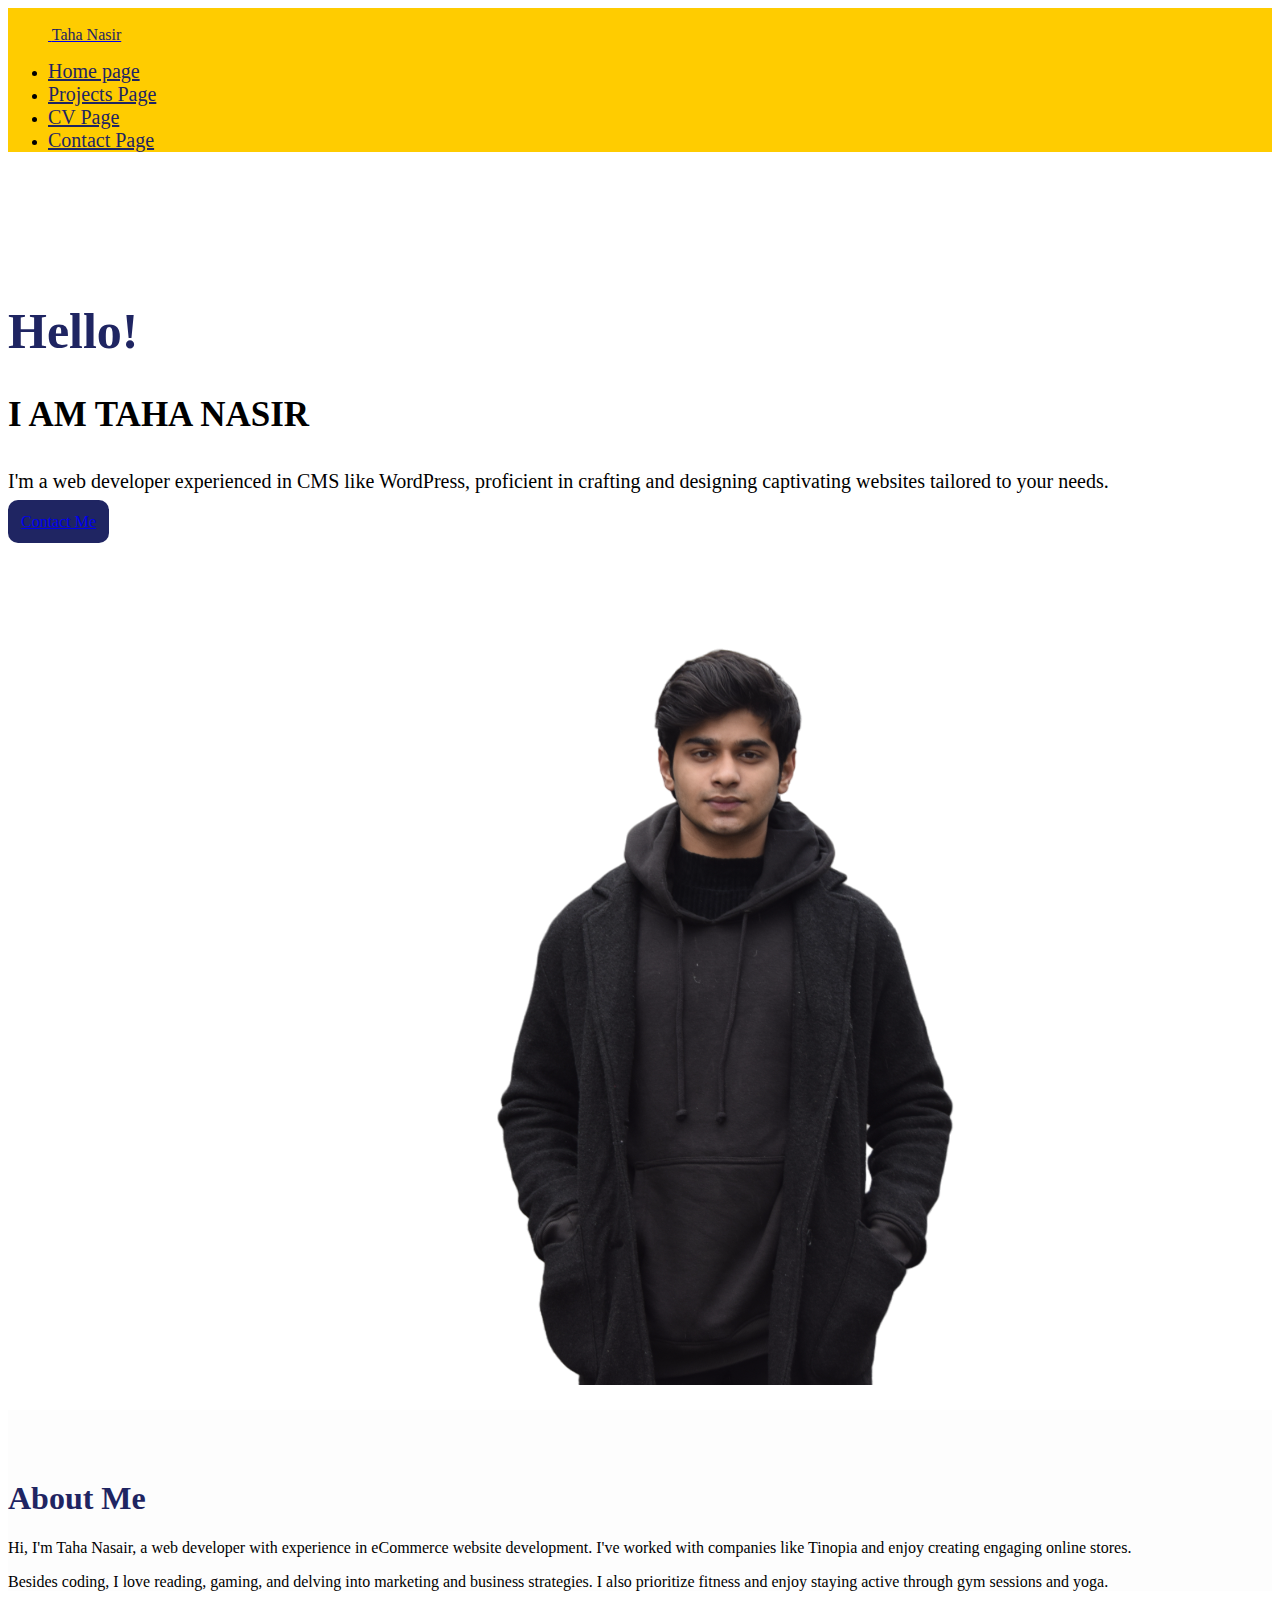
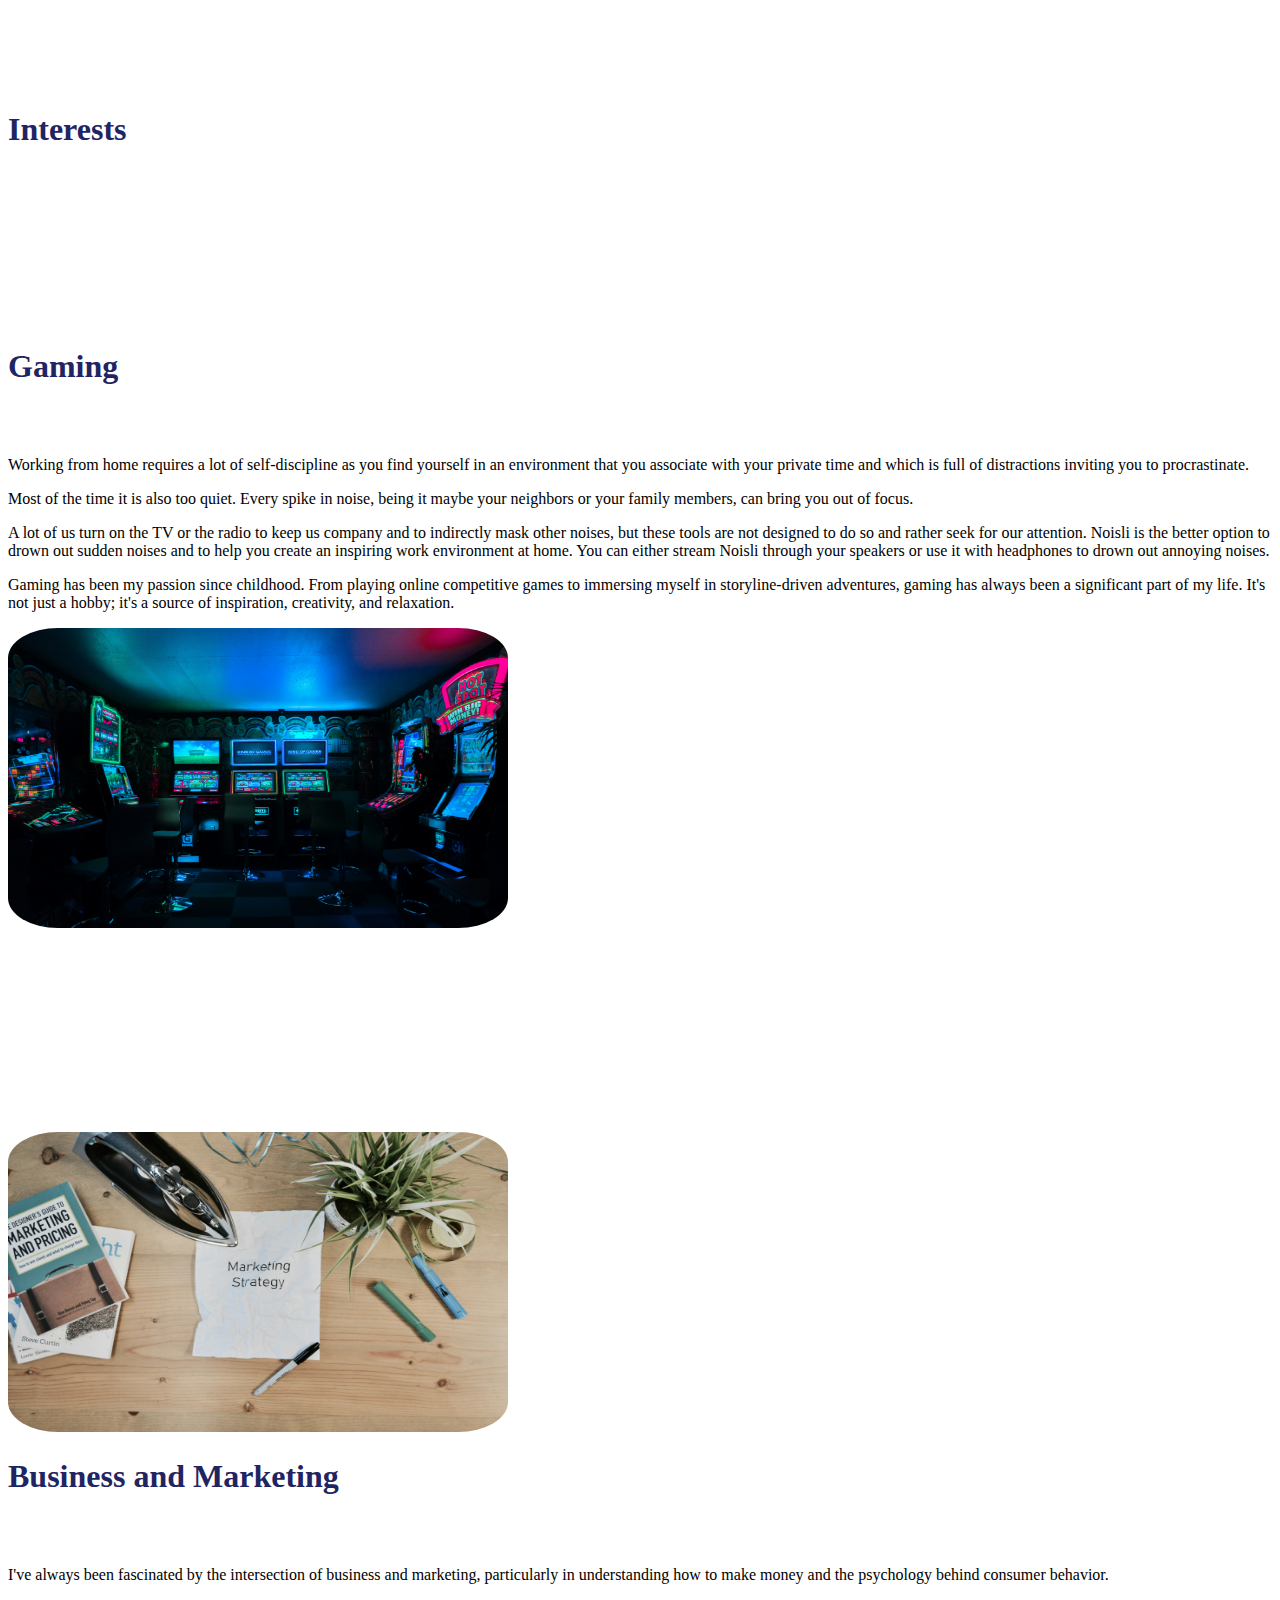
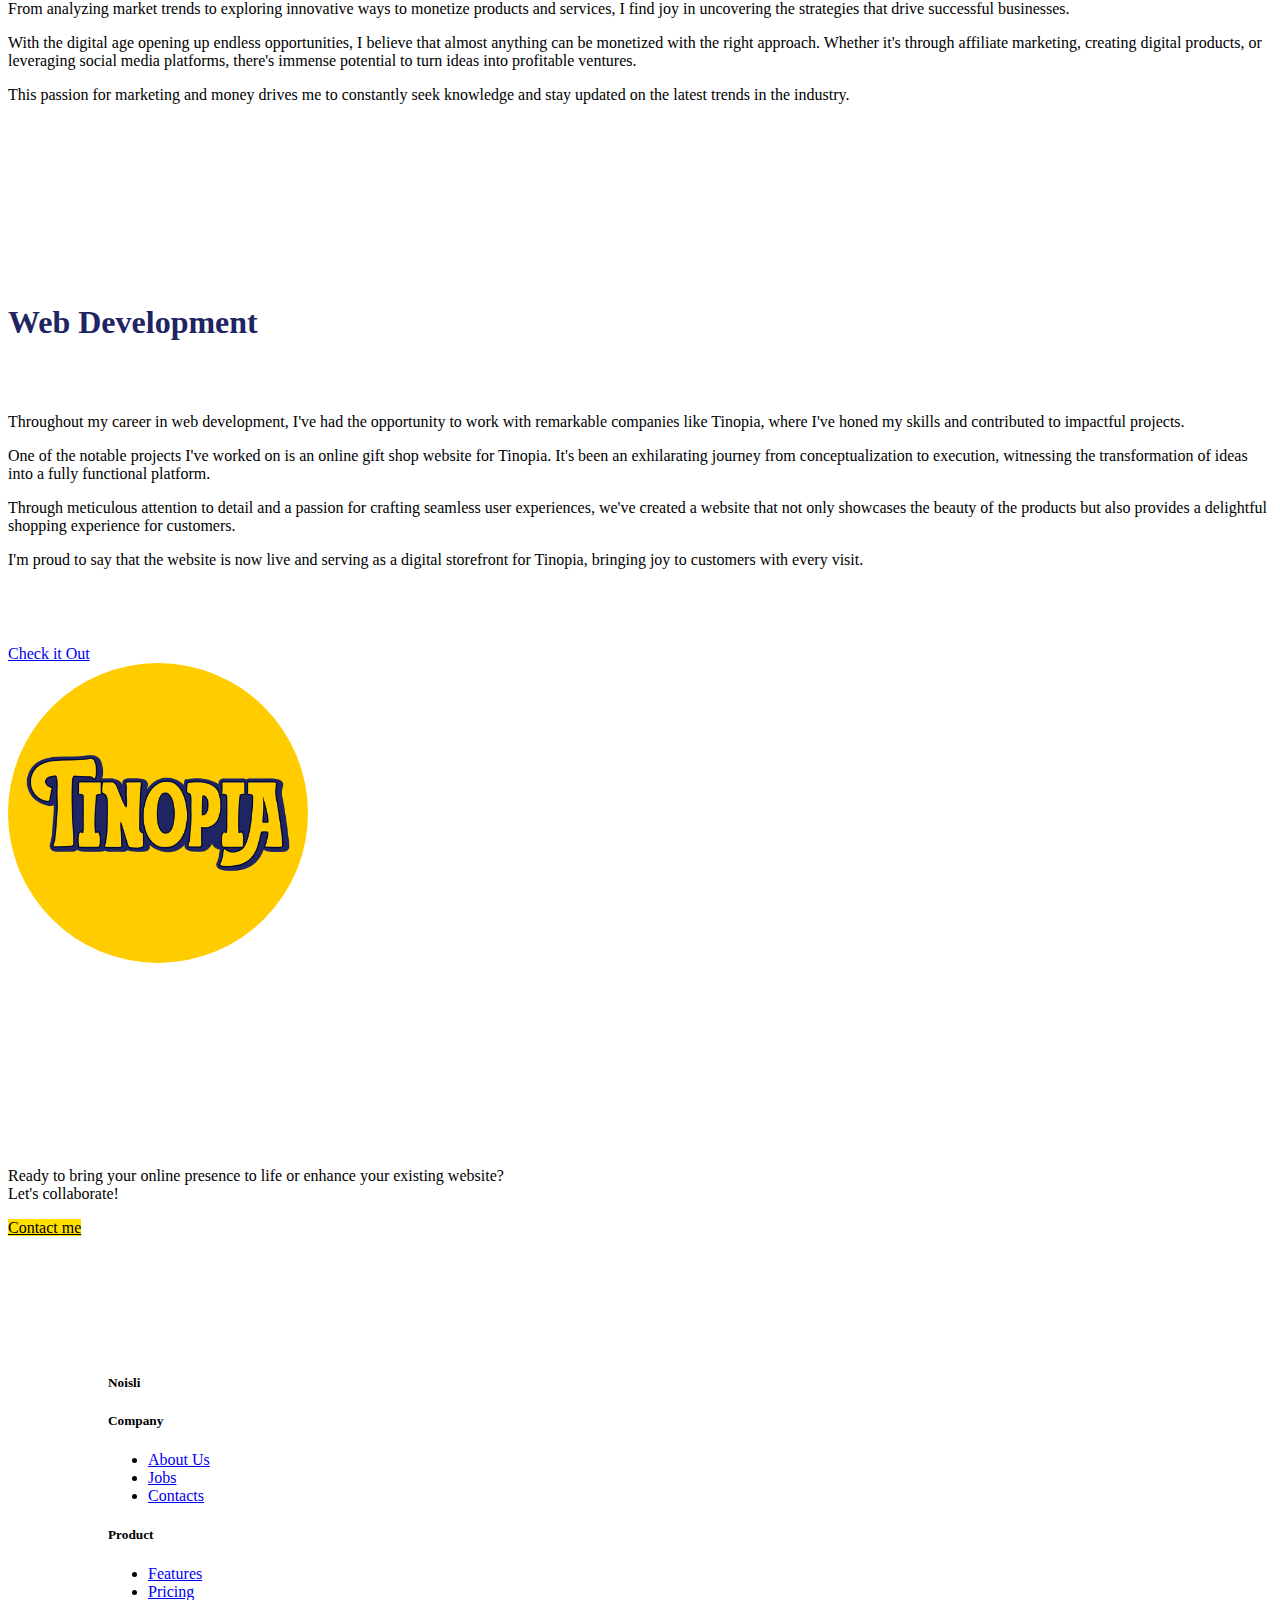
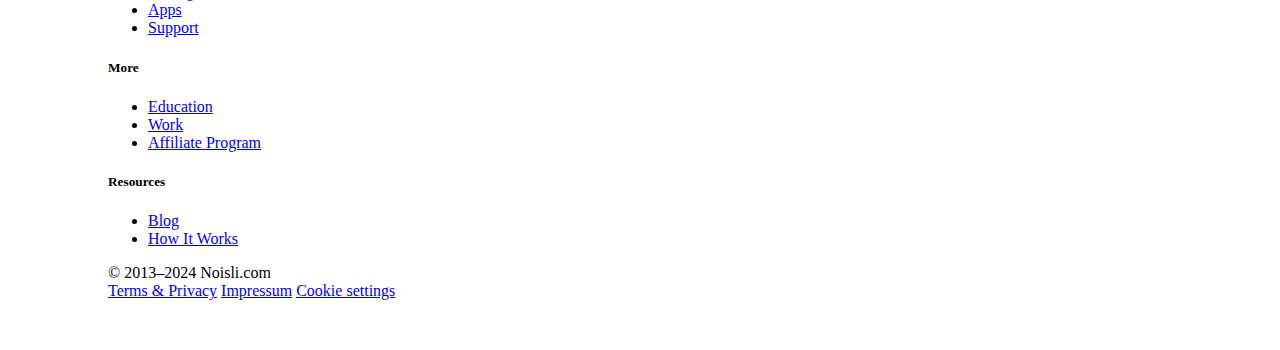
<file: index.html>
<!DOCTYPE html>
<html lang="en">
<head>
    <meta charset="UTF-8">
    <meta name="viewport" content="width=device-width, initial-scale=1.0">
    <title>Portfolio</title>
    <link href="https://cdn.jsdelivr.net/npm/bootstrap@5.0.2/dist/css/bootstrap.min.css" rel="stylesheet" integrity="sha384-EVSTQN3/azprG1Anm3QDgpJLIm9Nao0Yz1ztcQTwFspd3yD65VohhpuuCOmLASjC" crossorigin="anonymous">
    <link href="https://fonts.googleapis.com/css2?family=Montserrat:wght@400;500;600;700&display=swap" rel="stylesheet">
    <link rel="stylesheet" href="iindex.css">
</head>
<body >

    <header class="d-flex flex-wrap justify-content-center py-3 mb-4 border-bottom "  style="background-color: #ffcc00;">
        <a href="/" class="d-flex align-items-center mb-3 mb-md-0 me-md-auto text-dark text-decoration-none">
          <svg class="bi me-2" width="40" height="32"><use xlink:href="#bootstrap"></use></svg>
          <span class="fs-4" >Taha Nasir</span>
        </a>
  
        <ul class="nav nav-pills">
          <li class="nav-item-1"><a href="index.html" class="nav-link">Home page</a></li>
          <li class="nav-item"><a href="Projects.html" class="nav-link">Projects Page</a></li>
          <li class="nav-item"><a href="Cv.html" class="nav-link">CV Page</a></li>
          <li class="nav-item"><a href="contact.html" class="nav-link">Contact Page</a></li>
          
        </ul>
     
      </header>


      <div class="container mt-5" style="margin-top: 150px; ">
        <div class="row justify-content-center align-items-center py-5">
            <div class="col-md-6">
                <h1 class="display-5  lh-1 mb-3" style="font-size: 50px;">Hello!</h1>
                <p class="lead " style="font-size: 35px ; font-weight: 700;">I AM TAHA NASIR</p>
                <p style="font-size: 20px;">
                    I'm a web developer experienced in CMS like WordPress, proficient in crafting and designing captivating websites tailored to your needs.
                </p>
                <a href="contact.html" class="btn btn-primary" style="background-color: #1f2562; width: 120px;padding: 13px; ">Contact Me</a>
            </div>
    
            <div class="col-md-6">
                <img src="./PHOTO.png" class="d-block mx-auto img-fluid" alt="Bootstrap Themes" style="max-width: 120%; height: 150%;">
            </div>
        </div>
    </div>






        <div class="px-4 py-5 my-5 text-center  about-animation" style="background-color: #fdfdfd;">

        <h1 class="display-5 fw-bold" style="padding-top: 70px; padding-bottom: 0px; ">About Me</h1>
        
        <div class="col-lg-6 mx-auto ">
            
            <p class="lead mb-4">
                Hi, I'm Taha Nasair, a web developer with experience in eCommerce website development. I've worked with companies like Tinopia and enjoy creating engaging online stores.
            </p>
            
            <p class="lead mb-4">
                Besides coding, I love reading, gaming, and delving into marketing and business strategies. I also prioritize fitness and enjoy staying active through gym sessions and yoga.
            </p>
            
        </div>
    
    </div>
    
    <div class="px-4 py-5 my-5 text-center interest-animation" style="margin-bottom: 50px; margin-top: 50px;">

        <h1 class="display-5 fw-bold" style="padding-top: 70px; padding-bottom: 0px; ">Interests</h1>

        <div class="container" style="margin-top: 200px; margin-bottom: 200px; ">
            <div class="row justify-content-center align-items-center py-5">
                <div class="col-md-6">
                    <h1 class="display-5 fw-bold lh-1 mb-3">Gaming</h1>
                    <p style="padding-top: 50px;">Working from home requires a lot of self-discipline as you find yourself in an environment that you associate with your private time and which is full of distractions inviting you to procrastinate.</p>
                    <p>Most of the time it is also too quiet. Every spike in noise, being it maybe your neighbors or your family members, can bring you out of focus.</p>
                    <p>A lot of us turn on the TV or the radio to keep us company and to indirectly mask other noises, but these tools are not designed to do so and rather seek for our attention. Noisli is the better option to drown out sudden noises and to help you create an inspiring work environment at home. You can either stream Noisli through your speakers or use it with headphones to drown out annoying noises.</p>
                    <p>Gaming has been my passion since childhood. From playing online competitive games to immersing myself in storyline-driven adventures, gaming has always been a significant part of my life. It's not just a hobby; it's a source of inspiration, creativity, and relaxation.</p>
                </div>
                <div class="col-md-6">
                    <img src="./gaming.jpg" class="d-block mx-auto img-fluid pop-out" alt="Gaming Image" width="500" height="300" loading="lazy"style="border-radius: 10%;">
                </div>
            </div>
        </div>
        
            
     
        <div class="container" style="margin-top: 200px; margin-bottom: 200px;">
            <div class="row justify-content-center align-items-center py-5">
                <div class="col-md-6">
                    <img src="./marketing.jpg" class="d-block mx-auto img-fluid pop-out" alt="Book Image" width="500" height="300" loading="lazy" style="border-radius: 10%;">
                </div>
                <div class="col-md-6">
                    <h1 class="display-5 fw-bold lh-1 mb-3">Business and Marketing</h1>
                    <p  style="padding-top: 50px;">I've always been fascinated by the intersection of business and marketing, particularly in understanding how to make money and the psychology behind consumer behavior.</p>
                    <p>From analyzing market trends to exploring innovative ways to monetize products and services, I find joy in uncovering the strategies that drive successful businesses.</p>
                    <p>With the digital age opening up endless opportunities, I believe that almost anything can be monetized with the right approach. Whether it's through affiliate marketing, creating digital products, or leveraging social media platforms, there's immense potential to turn ideas into profitable ventures.</p>
                    <p>This passion for marketing and money drives me to constantly seek knowledge and stay updated on the latest trends in the industry.</p>
                </div>
            </div>
        </div>
        







        <div class="container " style="margin-top: 200px; margin-bottom: 200px;">
            <div class="row justify-content-center align-items-center py-5">
                <div class="col-md-6">
                    <h1 class="display-5 fw-bold lh-1 mb-3  ">Web Development</h1>
                    <p style="padding-top: 50px;">Throughout my career in web development, I've had the opportunity to work with remarkable companies like Tinopia, where I've honed my skills and contributed to impactful projects.</p>
                    <p>One of the notable projects I've worked on is an online gift shop website for Tinopia. It's been an exhilarating journey from conceptualization to execution, witnessing the transformation of ideas into a fully functional platform.</p>
                    <p>Through meticulous attention to detail and a passion for crafting seamless user experiences, we've created a website that not only showcases the beauty of the products but also provides a delightful shopping experience for customers.</p>
                    <p style="padding-bottom: 60px;">I'm proud to say that the website is now live and serving as a digital storefront for Tinopia, bringing joy to customers with every visit.</p>
                    <a href="https://tinopia.com/" class="btn btn-primary pop-out">Check it Out</a>
                
                </div>
                <div class="col-md-6">
                    <img src="./Tinopia.png" class="d-block mx-auto img-fluid pop-out" alt="Cactus Image" width="300" height="300" loading="lazy" style="border-radius: 50%;">
                </div>
            </div>
        </div>
        


      <div class="text-center mt-5 mb-5" style="padding-bottom: 100px; ">
        <p>Ready to bring your online presence to life or enhance your existing website? <br> Let's collaborate! </p>
        <div class="py-3"></div>

        <a href="contact.html" class="btn btn-outline-secondary btn-lg px-4 pop-out " style="color:black; background-color: #FFDF00;">Contact me </a>

        <div class="py-2"></div>

        <p></p>
      </div>




      <footer class="py-5 bg-light mt-5 text-center" style="padding-left: 100px;">
        <div class="container">
            <div class="row">
                <div class="col-2">
                    <h5 class="bordered-text">Noisli</h5>
                </div>
                <div class="col-2">
                    <h5 class="bordered-text">Company</h5>
                    <ul class="nav flex-column">
                        <li class="nav-item mb-2"><a href="#" class="nav-link p-0 text-muted">About Us</a></li>
                        <li class="nav-item mb-2"><a href="#" class="nav-link p-0 text-muted">Jobs</a></li>
                        <li class="nav-item mb-2"><a href="#" class="nav-link p-0 text-muted">Contacts</a></li>
                    </ul>
                </div>
                <div class="col-2">
                    <h5 class="bordered-text">Product</h5>
                    <ul class="nav flex-column">
                        <li class="nav-item mb-2"><a href="#" class="nav-link p-0 text-muted">Features</a></li>
                        <li class="nav-item mb-2"><a href="#" class="nav-link p-0 text-muted">Pricing</a></li>
                        <li class="nav-item mb-2"><a href="#" class="nav-link p-0 text-muted">Apps</a></li>
                        <li class="nav-item mb-2"><a href="#" class="nav-link p-0 text-muted">Support</a></li>
                    </ul>
                </div>
                <div class="col-2">
                    <h5 class="bordered-text">More</h5>
                    <ul class="nav flex-column">
                        <li class="nav-item mb-2"><a href="#" class="nav-link p-0 text-muted">Education</a></li>
                        <li class="nav-item mb-2"><a href="#" class="nav-link p-0 text-muted">Work</a></li>
                        <li class="nav-item mb-2"><a href="#" class="nav-link p-0 text-muted">Affiliate Program</a></li>
                    </ul>
                </div>
                <div class="col-2">
                    <h5 class="bordered-text">Resources</h5>
                    <ul class="nav flex-column">
                        <li class="nav-item mb-2"><a href="#" class="nav-link p-0 text-muted">Blog</a></li>
                        <li class="nav-item mb-2"><a href="#" class="nav-link p-0 text-muted">How It Works</a></li>
                    </ul>
                </div>
                
            </div>
        </div>
        <div class="container mt-5">
          <div class="row justify-content-center">
              <div class="col-auto">
                  © 2013–2024 Noisli.com
              </div>
              <div class="col-auto">
                  <a href="#" class="text-muted me-3">Terms & Privacy</a>
                  <a href="#" class="text-muted me-3">Impressum</a>
                  <a href="#" class="text-muted">Cookie settings</a>
              </div>
          </div>
      </div>
    </footer>











    <script src="https://cdn.jsdelivr.net/npm/bootstrap@5.0.2/dist/js/bootstrap.bundle.min.js" integrity="sha384-MrcW6ZMFYlzcLA8Nl+NtUVF0sA7MsXsP1UyJoMp4YLEuNSfAP+JcXn/tWtIaxVXM" crossorigin="anonymous"></script>
</body>
</html>
</file>
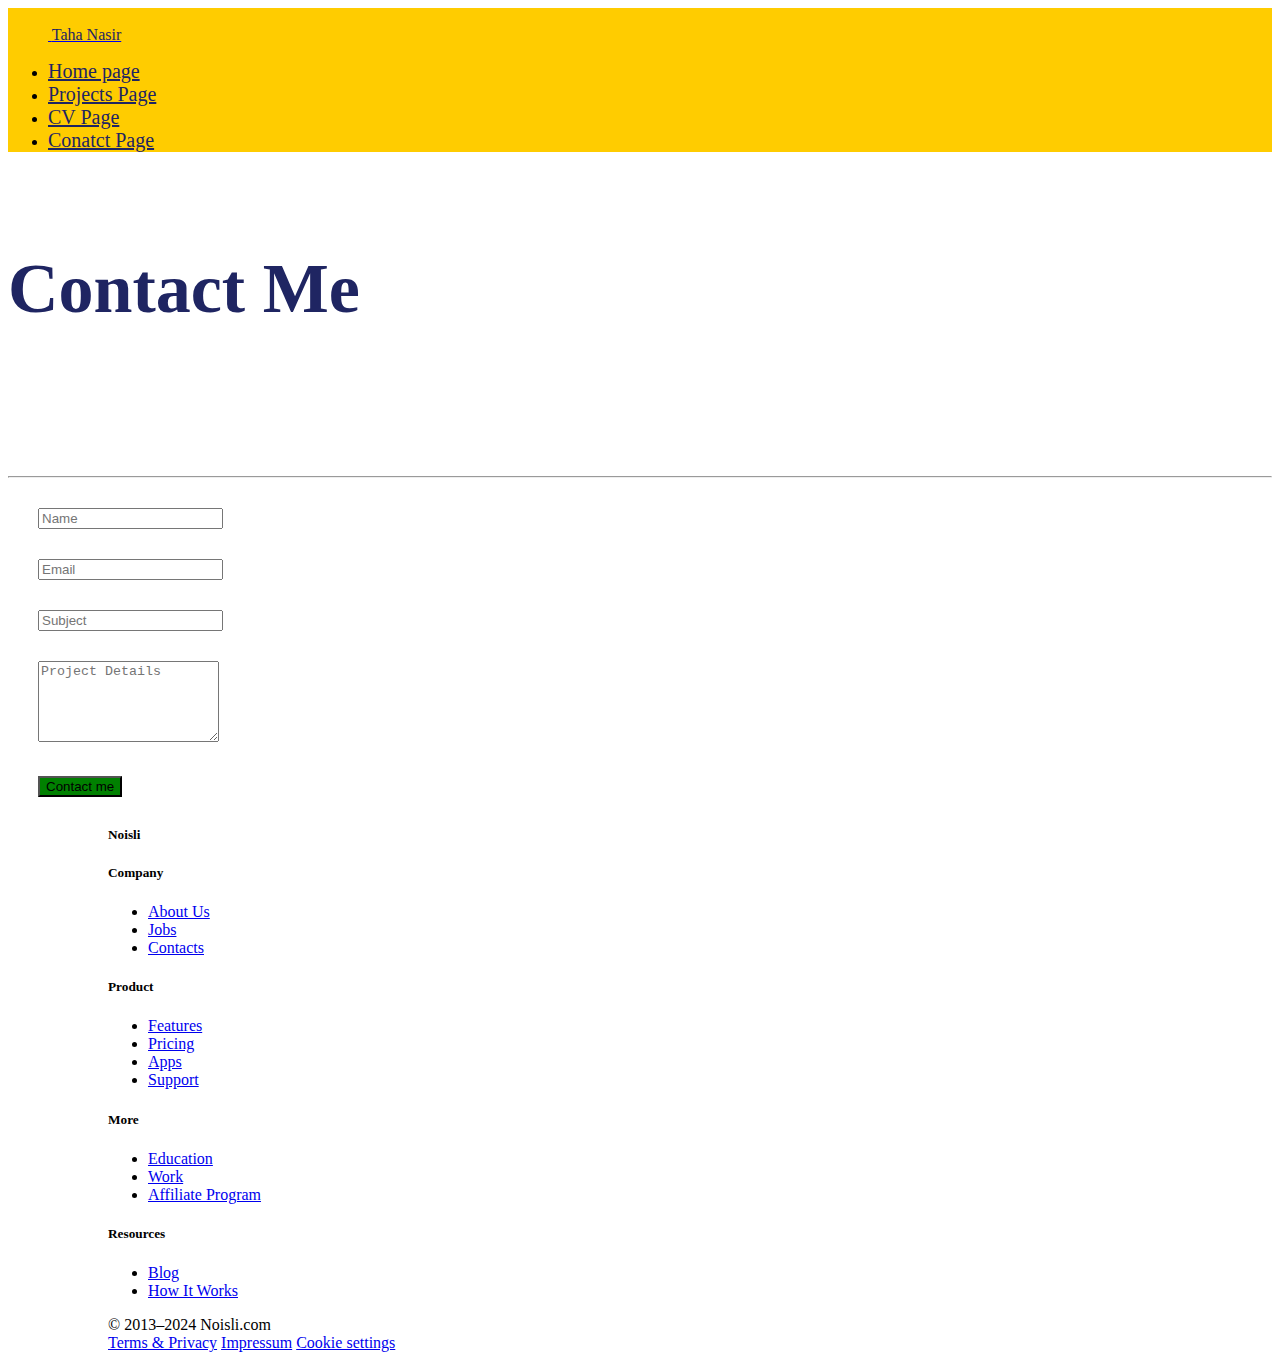
<file: conatct.html>
<!DOCTYPE html>
<html lang="en">
<head>
    <meta charset="UTF-8">
    <meta name="viewport" content="width=device-width, initial-scale=1.0">
    <title>Contact Me</title>
    <link href="https://cdn.jsdelivr.net/npm/bootstrap@5.0.2/dist/css/bootstrap.min.css" rel="stylesheet" integrity="sha384-EVSTQN3/azprG1Anm3QDgpJLIm9Nao0Yz1ztcQTwFspd3yD65VohhpuuCOmLASjC" crossorigin="anonymous">
    <link rel="stylesheet" href="contact.css">
</head>
<body>



    <header class="d-flex flex-wrap justify-content-center py-3 mb-4 border-bottom "  style="background-color: #ffcc00;">
        <a href="/" class="d-flex align-items-center mb-3 mb-md-0 me-md-auto text-dark text-decoration-none">
          <svg class="bi me-2" width="40" height="32"><use xlink:href="#bootstrap"></use></svg>
          <span class="fs-4">Taha Nasir</span>
        </a>
  
        <ul class="nav nav-pills">
          <li class="nav-item-1"><a href="index.html" class="nav-link">Home page</a></li>
          <li class="nav-item"><a href="Projects.html" class="nav-link">Projects Page</a></li>
          <li class="nav-item"><a href="Cv.html" class="nav-link">CV Page</a></li>
          <li class="nav-item" ><a href="conatct.html" class="nav-link " >Conatct Page</a></li>
          
        </ul>
     
      </header>

      
      <div class="px-4 py-5 my-5 text-center  interest-animation justify-content-center" >

        <h1 class="display-5 fw-bold" style="padding-top: 50px; padding-bottom: 20px; font-size: 70px; padding-bottom: 100px; ">Contact Me</h1>


<hr>




<div class="container">
    <form>
        <div class="form-group row">
            <div class="col-sm-12">
                <input type="text" class="form-control" id="name" placeholder="Name">
            </div>
        </div>
        <div class="form-group row">
            <div class="col-sm-12">
                <input type="email" class="form-control" id="email" placeholder="Email">
            </div>
        </div>
        <div class="form-group row">
            <div class="col-sm-12">
                <input type="text" class="form-control" id="subject" placeholder="Subject">
            </div>
        </div>
        <div class="form-group row">
            <div class="col-sm-12">
                <textarea class="form-control" id="message" rows="5" placeholder="Project Details"></textarea>
            </div>
        </div>
        <div class="form-group row">
            <div class="col-sm-12">
                <button type="submit" class="btn btn-primary" style="background-color: green; display: flex;">Contact me</button>
            </div>
        </div>
    </form>
</div>


















      <footer class="py-5 bg-light mt-5 text-center" style="padding-left: 100px;">
        <div class="container">
            <div class="row">
                <div class="col-2">
                    <h5 class="bordered-text">Noisli</h5>
                </div>
                <div class="col-2">
                    <h5 class="bordered-text">Company</h5>
                    <ul class="nav flex-column">
                        <li class="nav-item mb-2"><a href="#" class="nav-link p-0 text-muted">About Us</a></li>
                        <li class="nav-item mb-2"><a href="#" class="nav-link p-0 text-muted">Jobs</a></li>
                        <li class="nav-item mb-2"><a href="#" class="nav-link p-0 text-muted">Contacts</a></li>
                    </ul>
                </div>
                <div class="col-2">
                    <h5 class="bordered-text">Product</h5>
                    <ul class="nav flex-column">
                        <li class="nav-item mb-2"><a href="#" class="nav-link p-0 text-muted">Features</a></li>
                        <li class="nav-item mb-2"><a href="#" class="nav-link p-0 text-muted">Pricing</a></li>
                        <li class="nav-item mb-2"><a href="#" class="nav-link p-0 text-muted">Apps</a></li>
                        <li class="nav-item mb-2"><a href="#" class="nav-link p-0 text-muted">Support</a></li>
                    </ul>
                </div>
                <div class="col-2">
                    <h5 class="bordered-text">More</h5>
                    <ul class="nav flex-column">
                        <li class="nav-item mb-2"><a href="#" class="nav-link p-0 text-muted">Education</a></li>
                        <li class="nav-item mb-2"><a href="#" class="nav-link p-0 text-muted">Work</a></li>
                        <li class="nav-item mb-2"><a href="#" class="nav-link p-0 text-muted">Affiliate Program</a></li>
                    </ul>
                </div>
                <div class="col-2">
                    <h5 class="bordered-text">Resources</h5>
                    <ul class="nav flex-column">
                        <li class="nav-item mb-2"><a href="#" class="nav-link p-0 text-muted">Blog</a></li>
                        <li class="nav-item mb-2"><a href="#" class="nav-link p-0 text-muted">How It Works</a></li>
                    </ul>
                </div>
                
            </div>
        </div>
        <div class="container mt-5">
          <div class="row justify-content-center">
              <div class="col-auto">
                  © 2013–2024 Noisli.com
              </div>
              <div class="col-auto">
                  <a href="#" class="text-muted me-3">Terms & Privacy</a>
                  <a href="#" class="text-muted me-3">Impressum</a>
                  <a href="#" class="text-muted">Cookie settings</a>
              </div>
          </div>
      </div>
    </footer>

    
    <script src="https://cdn.jsdelivr.net/npm/bootstrap@5.0.2/dist/js/bootstrap.bundle.min.js" integrity="sha384-MrcW6ZMFYlzcLA8Nl+NtUVF0sA7MsXsP1UyJoMp4YLEuNSfAP+JcXn/tWtIaxVXM" crossorigin="anonymous"></script>
</body>
</html>
</file>
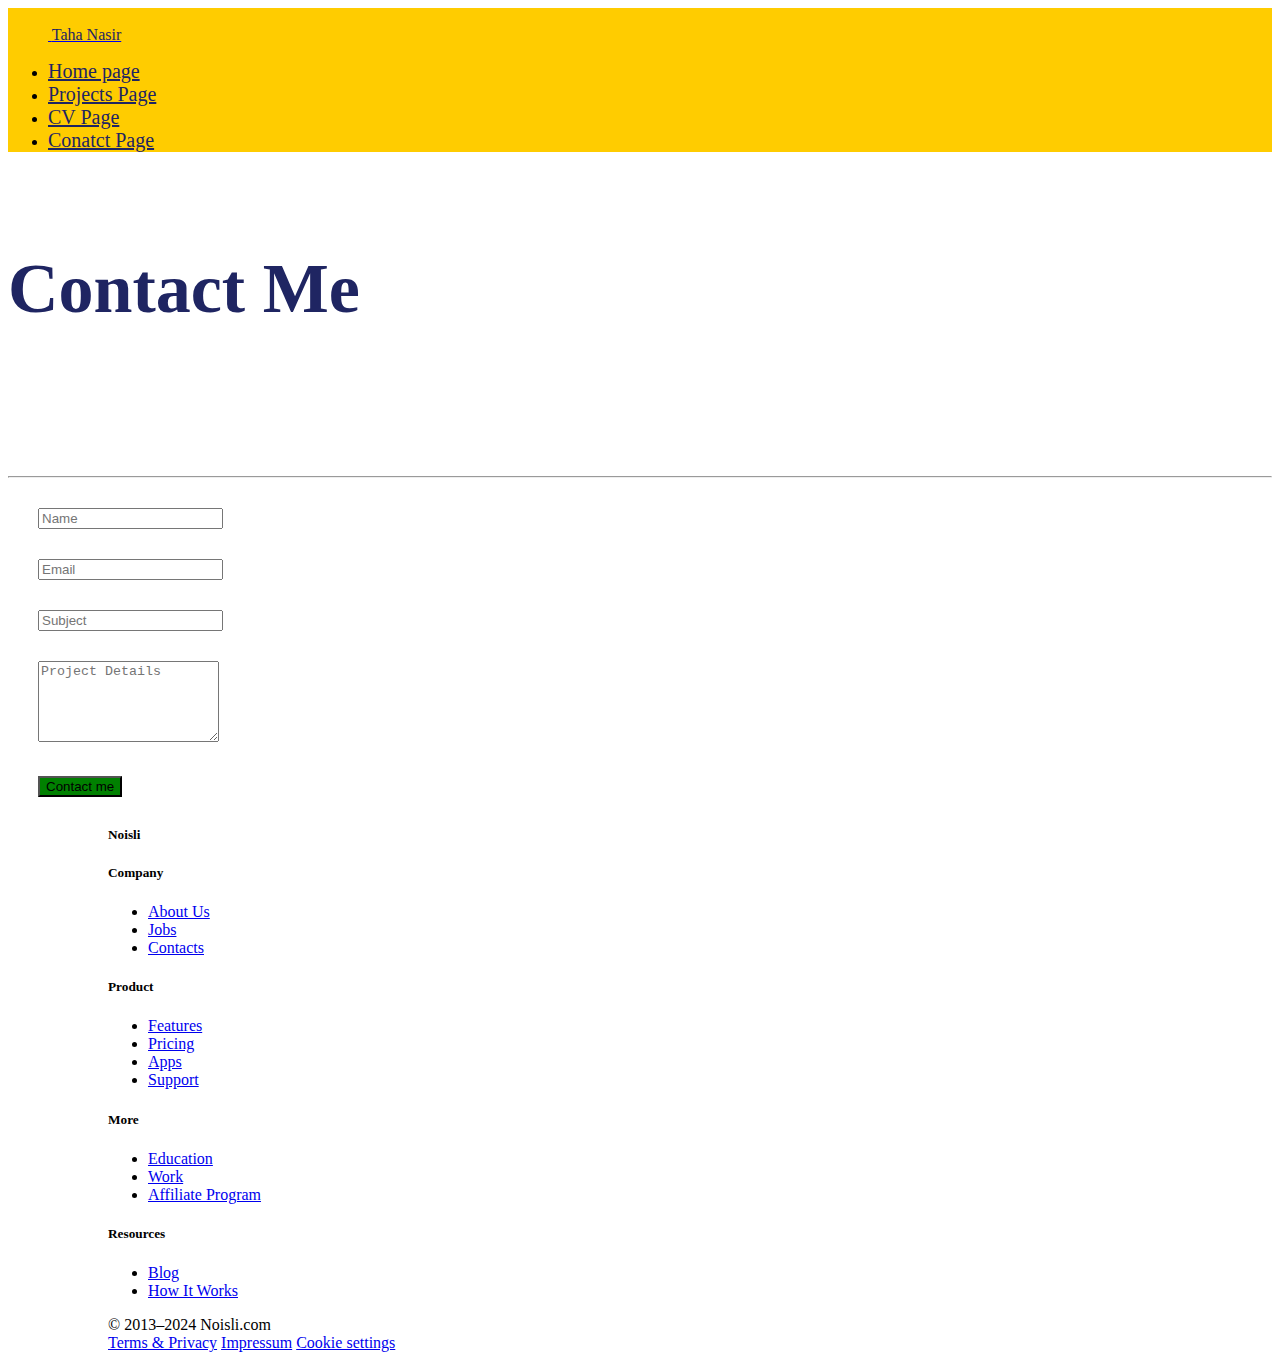
<file: contact.html>
<!DOCTYPE html>
<html lang="en">
<head>
    <meta charset="UTF-8">
    <meta name="viewport" content="width=device-width, initial-scale=1.0">
    <title>Contact Me</title>
    <link href="https://cdn.jsdelivr.net/npm/bootstrap@5.0.2/dist/css/bootstrap.min.css" rel="stylesheet" integrity="sha384-EVSTQN3/azprG1Anm3QDgpJLIm9Nao0Yz1ztcQTwFspd3yD65VohhpuuCOmLASjC" crossorigin="anonymous">
    <link rel="stylesheet" href="contact.css">
</head>
<body>



    <header class="d-flex flex-wrap justify-content-center py-3 mb-4 border-bottom "  style="background-color: #ffcc00;">
        <a href="/" class="d-flex align-items-center mb-3 mb-md-0 me-md-auto text-dark text-decoration-none">
          <svg class="bi me-2" width="40" height="32"><use xlink:href="#bootstrap"></use></svg>
          <span class="fs-4">Taha Nasir</span>
        </a>
  
        <ul class="nav nav-pills">
          <li class="nav-item-1"><a href="index.html" class="nav-link">Home page</a></li>
          <li class="nav-item"><a href="Projects.html" class="nav-link">Projects Page</a></li>
          <li class="nav-item"><a href="Cv.html" class="nav-link">CV Page</a></li>
          <li class="nav-item" ><a href="contact.html" class="nav-link " >Conatct Page</a></li>
          
        </ul>
     
      </header>

      
      <div class="px-4 py-5 my-5 text-center  interest-animation justify-content-center" >

        <h1 class="display-5 fw-bold" style="padding-top: 50px; padding-bottom: 20px; font-size: 70px; padding-bottom: 100px; ">Contact Me</h1>


<hr>




<div class="container">
    <form>
        <div class="form-group row">
            <div class="col-sm-12">
                <input type="text" class="form-control" id="name" placeholder="Name">
            </div>
        </div>
        <div class="form-group row">
            <div class="col-sm-12">
                <input type="email" class="form-control" id="email" placeholder="Email">
            </div>
        </div>
        <div class="form-group row">
            <div class="col-sm-12">
                <input type="text" class="form-control" id="subject" placeholder="Subject">
            </div>
        </div>
        <div class="form-group row">
            <div class="col-sm-12">
                <textarea class="form-control" id="message" rows="5" placeholder="Project Details"></textarea>
            </div>
        </div>
        <div class="form-group row">
            <div class="col-sm-12">
                <button type="submit" class="btn btn-primary" style="background-color: green; display: flex;">Contact me</button>
            </div>
        </div>
    </form>
</div>


















      <footer class="py-5 bg-light mt-5 text-center" style="padding-left: 100px;">
        <div class="container">
            <div class="row">
                <div class="col-2">
                    <h5 class="bordered-text">Noisli</h5>
                </div>
                <div class="col-2">
                    <h5 class="bordered-text">Company</h5>
                    <ul class="nav flex-column">
                        <li class="nav-item mb-2"><a href="#" class="nav-link p-0 text-muted">About Us</a></li>
                        <li class="nav-item mb-2"><a href="#" class="nav-link p-0 text-muted">Jobs</a></li>
                        <li class="nav-item mb-2"><a href="#" class="nav-link p-0 text-muted">Contacts</a></li>
                    </ul>
                </div>
                <div class="col-2">
                    <h5 class="bordered-text">Product</h5>
                    <ul class="nav flex-column">
                        <li class="nav-item mb-2"><a href="#" class="nav-link p-0 text-muted">Features</a></li>
                        <li class="nav-item mb-2"><a href="#" class="nav-link p-0 text-muted">Pricing</a></li>
                        <li class="nav-item mb-2"><a href="#" class="nav-link p-0 text-muted">Apps</a></li>
                        <li class="nav-item mb-2"><a href="#" class="nav-link p-0 text-muted">Support</a></li>
                    </ul>
                </div>
                <div class="col-2">
                    <h5 class="bordered-text">More</h5>
                    <ul class="nav flex-column">
                        <li class="nav-item mb-2"><a href="#" class="nav-link p-0 text-muted">Education</a></li>
                        <li class="nav-item mb-2"><a href="#" class="nav-link p-0 text-muted">Work</a></li>
                        <li class="nav-item mb-2"><a href="#" class="nav-link p-0 text-muted">Affiliate Program</a></li>
                    </ul>
                </div>
                <div class="col-2">
                    <h5 class="bordered-text">Resources</h5>
                    <ul class="nav flex-column">
                        <li class="nav-item mb-2"><a href="#" class="nav-link p-0 text-muted">Blog</a></li>
                        <li class="nav-item mb-2"><a href="#" class="nav-link p-0 text-muted">How It Works</a></li>
                    </ul>
                </div>
                
            </div>
        </div>
        <div class="container mt-5">
          <div class="row justify-content-center">
              <div class="col-auto">
                  © 2013–2024 Noisli.com
              </div>
              <div class="col-auto">
                  <a href="#" class="text-muted me-3">Terms & Privacy</a>
                  <a href="#" class="text-muted me-3">Impressum</a>
                  <a href="#" class="text-muted">Cookie settings</a>
              </div>
          </div>
      </div>
    </footer>

    
    <script src="https://cdn.jsdelivr.net/npm/bootstrap@5.0.2/dist/js/bootstrap.bundle.min.js" integrity="sha384-MrcW6ZMFYlzcLA8Nl+NtUVF0sA7MsXsP1UyJoMp4YLEuNSfAP+JcXn/tWtIaxVXM" crossorigin="anonymous"></script>
</body>
</html>
</file>
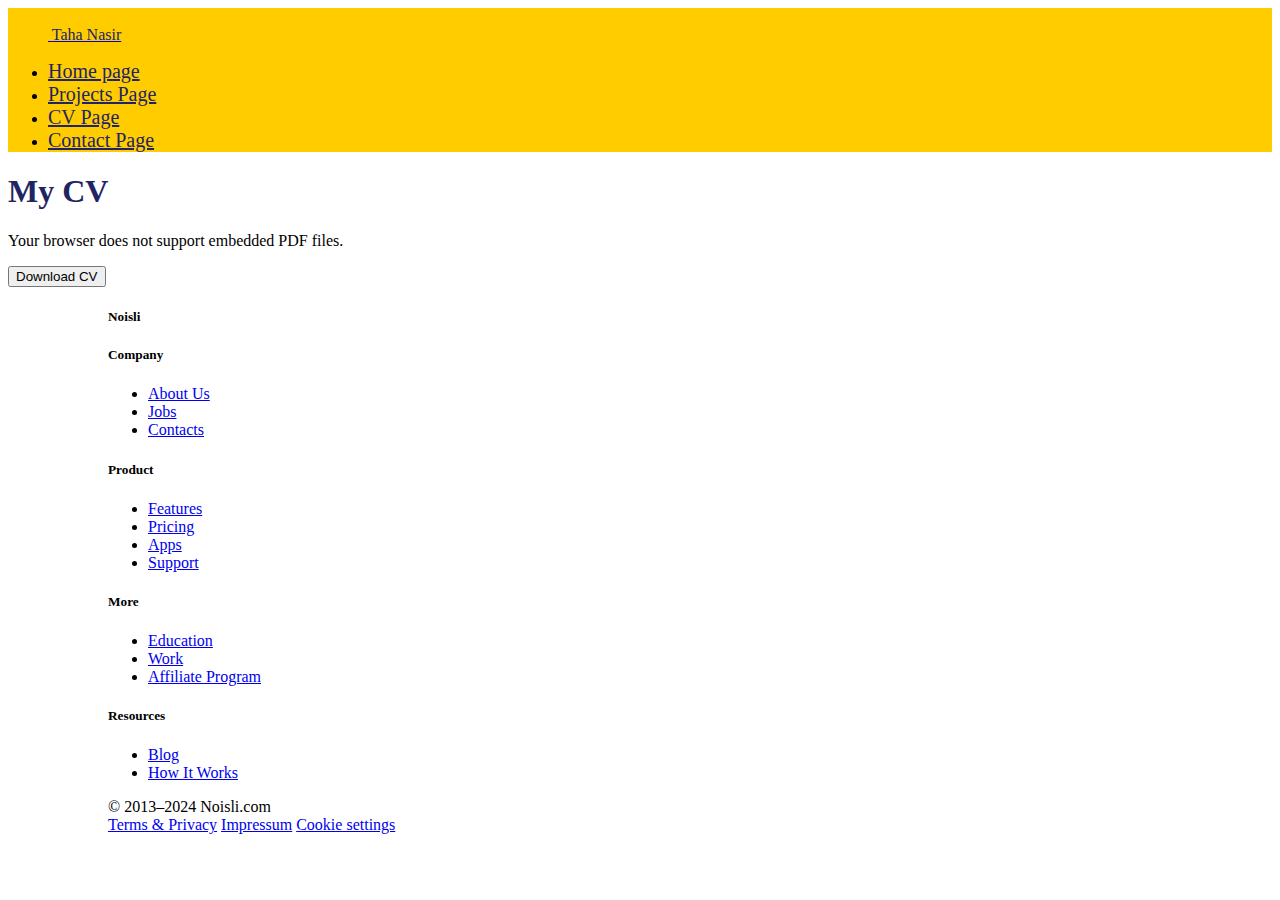
<file: Cv.html>
<!DOCTYPE html>
<html lang="en">
<head>
    <meta charset="UTF-8">
    <meta name="viewport" content="width=device-width, initial-scale=1.0">
    <title>CV</title>
    <link href="https://cdn.jsdelivr.net/npm/bootstrap@5.0.2/dist/css/bootstrap.min.css" rel="stylesheet" integrity="sha384-EVSTQN3/azprG1Anm3QDgpJLIm9Nao0Yz1ztcQTwFspd3yD65VohhpuuCOmLASjC" crossorigin="anonymous">
    <link rel="stylesheet" href="cv.css">
</head>
<body>
    
    <header class="d-flex flex-wrap justify-content-center py-3 mb-4 border-bottom" style="background-color: #ffcc00;">
        <a href="/" class="d-flex align-items-center mb-3 mb-md-0 me-md-auto text-dark text-decoration-none">
          <svg class="bi me-2" width="40" height="32"><use xlink:href="#bootstrap"></use></svg>
          <span class="fs-4">Taha Nasir</span>
        </a>
  
        <ul class="nav nav-pills">
          <li class="nav-item-1"><a href="index.html" class="nav-link">Home page</a></li>
          <li class="nav-item"><a href="Projects.html" class="nav-link">Projects Page</a></li>
          <li class="nav-item"><a href="Cv.html" class="nav-link">CV Page</a></li>
          <li class="nav-item"><a href="contact.html" class="nav-link">Contact Page</a></li>
        </ul>
      </header>

    <section class="cv" id="cv">
        <div class="container text-center">
            <h1 class="mt-5">My CV</h1>
            <div class="embed-responsive embed-responsive-4by3 mt-4">
                <object class="embed-responsive-item" data="cv.pdf" type="application/pdf">
                    <p>Your browser does not support embedded PDF files.</p>
                </object>
            </div>
            <button id="downloadBtn" class="btn btn-primary mt-3">Download CV</button>
        </div>
    </section>

    <footer class="py-5 bg-light mt-5 text-center" style="padding-left: 100px;">
        <div class="container">
            <div class="row">
                <div class="col-2">
                    <h5 class="bordered-text">Noisli</h5>
                </div>
                <div class="col-2">
                    <h5 class="bordered-text">Company</h5>
                    <ul class="nav flex-column">
                        <li class="nav-item mb-2"><a href="#" class="nav-link p-0 text-muted">About Us</a></li>
                        <li class="nav-item mb-2"><a href="#" class="nav-link p-0 text-muted">Jobs</a></li>
                        <li class="nav-item mb-2"><a href="#" class="nav-link p-0 text-muted">Contacts</a></li>
                    </ul>
                </div>
                <div class="col-2">
                    <h5 class="bordered-text">Product</h5>
                    <ul class="nav flex-column">
                        <li class="nav-item mb-2"><a href="#" class="nav-link p-0 text-muted">Features</a></li>
                        <li class="nav-item mb-2"><a href="#" class="nav-link p-0 text-muted">Pricing</a></li>
                        <li class="nav-item mb-2"><a href="#" class="nav-link p-0 text-muted">Apps</a></li>
                        <li class="nav-item mb-2"><a href="#" class="nav-link p-0 text-muted">Support</a></li>
                    </ul>
                </div>
                <div class="col-2">
                    <h5 class="bordered-text">More</h5>
                    <ul class="nav flex-column">
                        <li class="nav-item mb-2"><a href="#" class="nav-link p-0 text-muted">Education</a></li>
                        <li class="nav-item mb-2"><a href="#" class="nav-link p-0 text-muted">Work</a></li>
                        <li class="nav-item mb-2"><a href="#" class="nav-link p-0 text-muted">Affiliate Program</a></li>
                    </ul>
                </div>
                <div class="col-2">
                    <h5 class="bordered-text">Resources</h5>
                    <ul class="nav flex-column">
                        <li class="nav-item mb-2"><a href="#" class="nav-link p-0 text-muted">Blog</a></li>
                        <li class="nav-item mb-2"><a href="#" class="nav-link p-0 text-muted">How It Works</a></li>
                    </ul>
                </div>
            </div>
        </div>
        <div class="container mt-5">
            <div class="row justify-content-center">
                <div class="col-auto">
                    © 2013–2024 Noisli.com
                </div>
                <div class="col-auto">
                    <a href="#" class="text-muted me-3">Terms & Privacy</a>
                    <a href="#" class="text-muted me-3">Impressum</a>
                    <a href="#" class="text-muted">Cookie settings</a>
                </div>
            </div>
        </div>
    </footer>    
    <script>
        document.getElementById("downloadBtn").addEventListener("click", function() {
            var link = document.createElement("a");
            link.href = "cv.pdf";
            link.download = "cv.pdf";
            document.body.appendChild(link);
            link.click();
            document.body.removeChild(link);
        });
    </script>
</body>
</html>
</file>
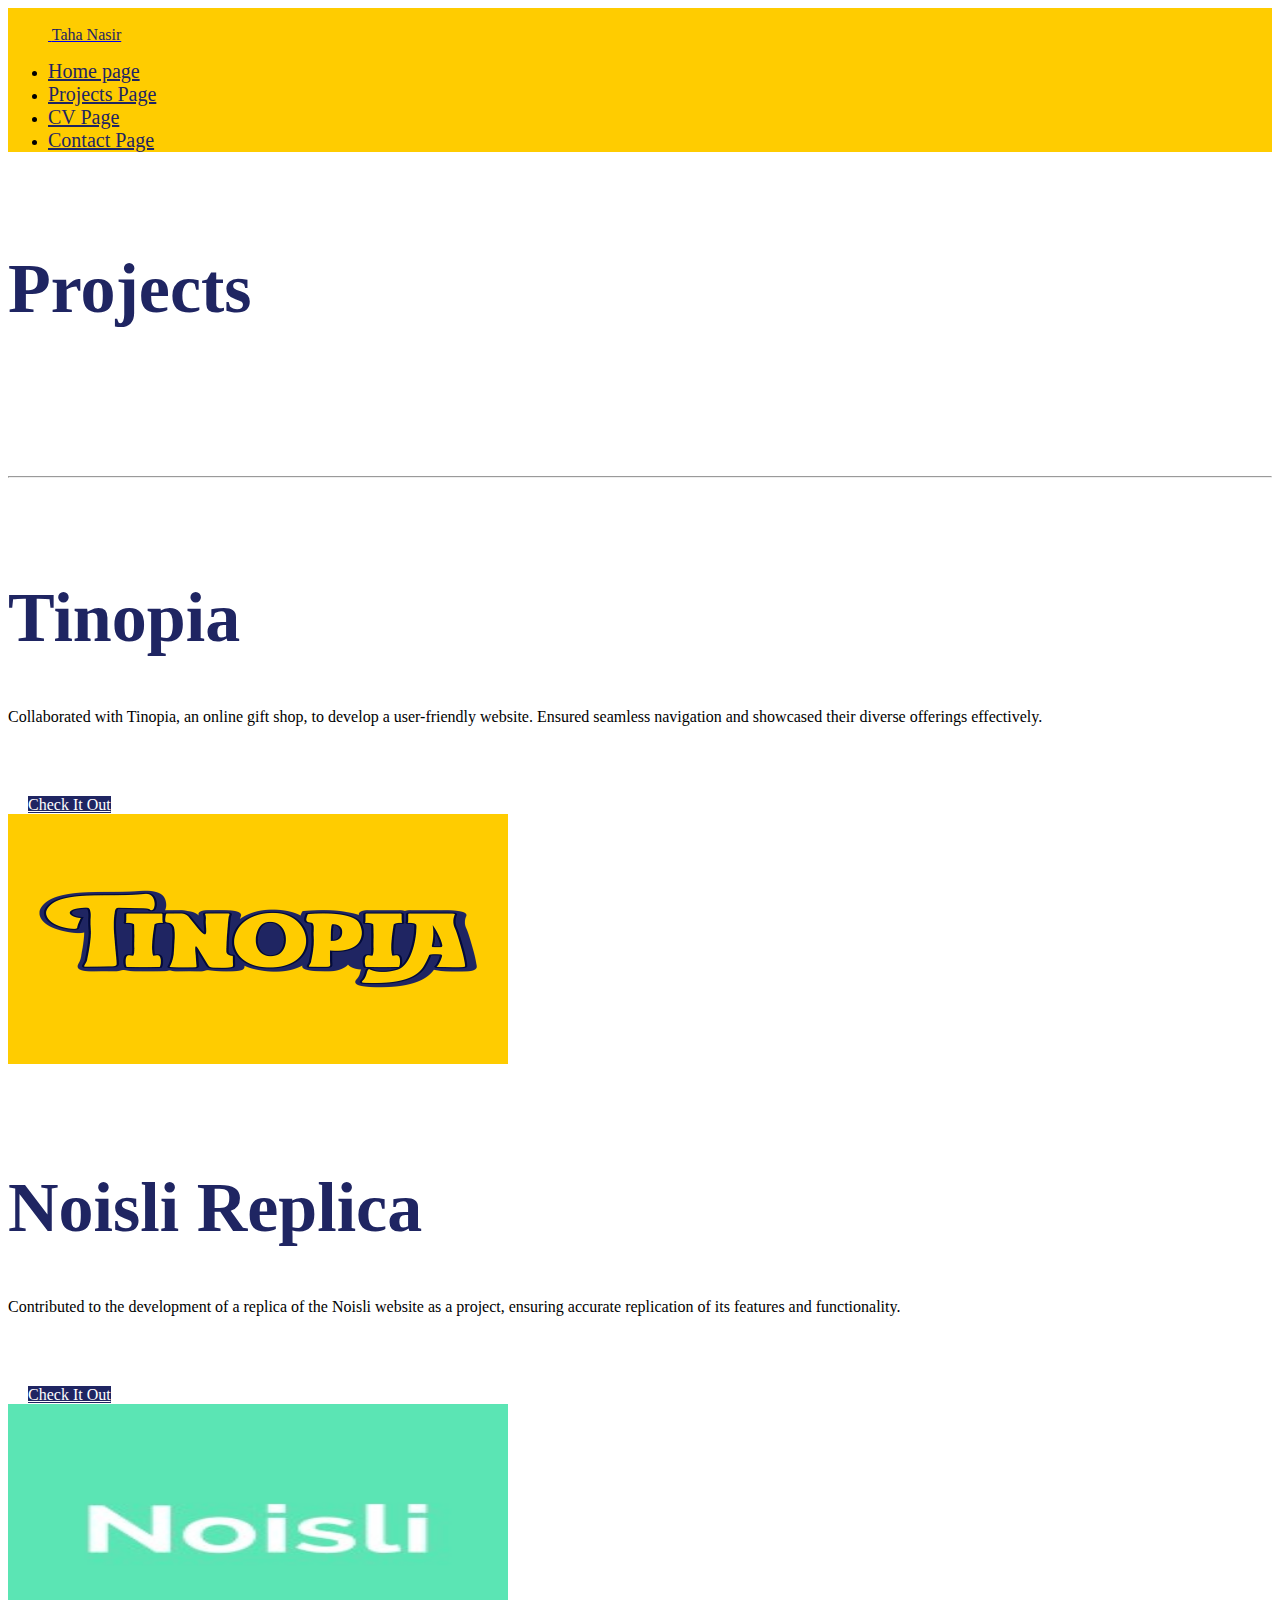
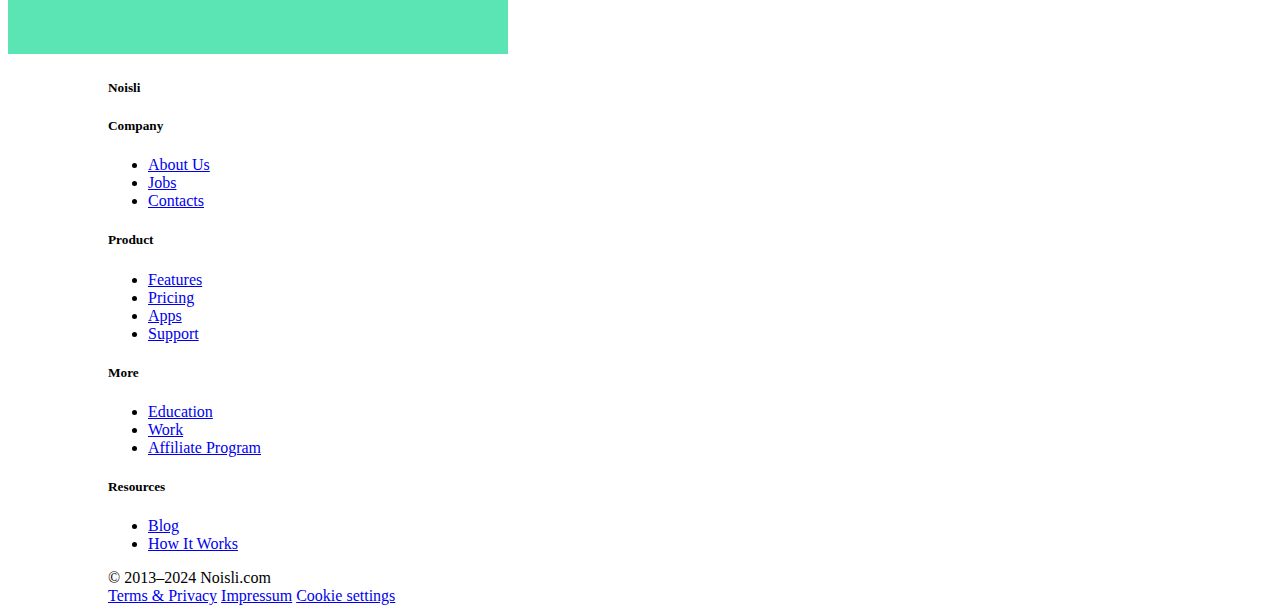
<file: Projects.html>
<!DOCTYPE html>
<html lang="en">
<head>
    <meta charset="UTF-8">
    <meta name="viewport" content="width=device-width, initial-scale=1.0">
    <title>Projects</title>
    <link href="https://cdn.jsdelivr.net/npm/bootstrap@5.0.2/dist/css/bootstrap.min.css" rel="stylesheet" integrity="sha384-EVSTQN3/azprG1Anm3QDgpJLIm9Nao0Yz1ztcQTwFspd3yD65VohhpuuCOmLASjC" crossorigin="anonymous">
    <link rel="stylesheet" href="projects.css">
</head>
<body>
    <header class="d-flex flex-wrap justify-content-center py-3 mb-4 border-bottom " style="background-color: #ffcc00;" >
        <a href="/" class="d-flex align-items-center mb-3 mb-md-0 me-md-auto text-dark text-decoration-none">
          <svg class="bi me-2" width="40" height="32"><use xlink:href="#bootstrap"></use></svg>
          <span class="fs-4">Taha Nasir</span>
        </a>
  
        <ul class="nav nav-pills ">
          <li class="nav-item-1 "><a href="index.html" class="nav-link">Home page</a></li>
          <li class="nav-item"><a href="Projects.html" class="nav-link">Projects Page</a></li>
          <li class="nav-item"><a href="Cv.html" class="nav-link">CV Page</a></li>
          <li class="nav-item"><a href="contact.html" class="nav-link">Contact Page</a></li>
          
        </ul>
     
      </header>


      <div class="px-4 py-5 my-5 text-center  interest-animation justify-content-center" >

        <h1 class="display-5 fw-bold" style="padding-top: 50px; padding-bottom: 20px; font-size: 70px; padding-bottom: 100px; ">Projects</h1>


<hr>







<div class="px-4 pt-5 my-5 text-center ">
    <h1 class="display-4 fw-bold" style="font-size: 70px; margin-top: 100px;">Tinopia</h1>
    <div class="col-lg-6 mx-auto">
        <p class="lead mb-4" style="margin-top: 50px; margin-bottom: 70px;">Collaborated with Tinopia, an online gift shop, to develop a user-friendly website. Ensured seamless navigation and showcased their diverse offerings effectively.</p>
        <div class="d-grid gap-2 d-sm-flex justify-content-sm-center mb-5">
            <a href="https://tinopia.com/" class="btn btn-primary btn-lg px-4 me-sm-3 pop-out" style="background-color: #1f2562; color: white; margin: 20px">Check It Out</a>
        </div>
    </div>
    <div class="overflow-hidden" style="max-height: 100%;">
        <div class="container px-5">
            <img src="./Tinopia.png" class="img-fluid border rounded-3 shadow-lg mb-4 pop-out" alt="Example image" width="500" height="250" >
        </div>
    </div>
</div>

      <div class="px-4 pt-5 my-5 text-center ">
        <h1 class="display-4 fw-bold" style="font-size: 70px; margin-top: 100px;">Noisli Replica</h1>
        <div class="col-lg-6 mx-auto">
            <p class="lead mb-4" style="margin-top: 50px; margin-bottom: 70px;">Contributed to the development of a replica of the Noisli website as a project, ensuring accurate replication of its features and functionality.</p>
            <div class="d-grid gap-2 d-sm-flex justify-content-sm-center mb-5">
                <a href="https://tahanasir1412.github.io/Noisli-Replica/" class="btn btn-primary btn-lg px-4 me-sm-3 pop-out" style="background-color: #1f2562; color: white; margin: 20px">Check It Out</a>
            </div>
        </div>
        <div class="overflow-hidden" style="max-height: 100%;">
            <div class="container px-5">
                <img src="./noisli.jpg"  class="img-fluid border rounded-3 shadow-lg mb-4 pop-out" alt="Example image" width="500" height="250" loading="lazy" >
            </div>
        </div>
    </div>
    





























      
      <footer class="py-5 bg-light mt-5 text-center" style="padding-left: 100px;">
        <div class="container">
            <div class="row">
                <div class="col-2">
                    <h5 class="bordered-text">Noisli</h5>
                </div>
                <div class="col-2">
                    <h5 class="bordered-text">Company</h5>
                    <ul class="nav flex-column">
                        <li class="nav-item mb-2"><a href="#" class="nav-link p-0 text-muted">About Us</a></li>
                        <li class="nav-item mb-2"><a href="#" class="nav-link p-0 text-muted">Jobs</a></li>
                        <li class="nav-item mb-2"><a href="#" class="nav-link p-0 text-muted">Contacts</a></li>
                    </ul>
                </div>
                <div class="col-2">
                    <h5 class="bordered-text">Product</h5>
                    <ul class="nav flex-column">
                        <li class="nav-item mb-2"><a href="#" class="nav-link p-0 text-muted">Features</a></li>
                        <li class="nav-item mb-2"><a href="#" class="nav-link p-0 text-muted">Pricing</a></li>
                        <li class="nav-item mb-2"><a href="#" class="nav-link p-0 text-muted">Apps</a></li>
                        <li class="nav-item mb-2"><a href="#" class="nav-link p-0 text-muted">Support</a></li>
                    </ul>
                </div>
                <div class="col-2">
                    <h5 class="bordered-text">More</h5>
                    <ul class="nav flex-column">
                        <li class="nav-item mb-2"><a href="#" class="nav-link p-0 text-muted">Education</a></li>
                        <li class="nav-item mb-2"><a href="#" class="nav-link p-0 text-muted">Work</a></li>
                        <li class="nav-item mb-2"><a href="#" class="nav-link p-0 text-muted">Affiliate Program</a></li>
                    </ul>
                </div>
                <div class="col-2">
                    <h5 class="bordered-text">Resources</h5>
                    <ul class="nav flex-column">
                        <li class="nav-item mb-2"><a href="#" class="nav-link p-0 text-muted">Blog</a></li>
                        <li class="nav-item mb-2"><a href="#" class="nav-link p-0 text-muted">How It Works</a></li>
                    </ul>
                </div>
                
            </div>
        </div>
        <div class="container mt-5">
          <div class="row justify-content-center">
              <div class="col-auto">
                  © 2013–2024 Noisli.com
              </div>
              <div class="col-auto">
                  <a href="#" class="text-muted me-3">Terms & Privacy</a>
                  <a href="#" class="text-muted me-3">Impressum</a>
                  <a href="#" class="text-muted">Cookie settings</a>
              </div>
          </div>
      </div>
    </footer>



      <script src="https://cdn.jsdelivr.net/npm/bootstrap@5.0.2/dist/js/bootstrap.bundle.min.js" integrity="sha384-MrcW6ZMFYlzcLA8Nl+NtUVF0sA7MsXsP1UyJoMp4YLEuNSfAP+JcXn/tWtIaxVXM" crossorigin="anonymous"></script>
</body>
</html>
</file>
<file: iindex.css>
.body{

  
        font-family: 'Montserrat', sans-serif;
    
}

.fs-4 {
 color: #1f2562;
 
}
.nav-pills .nav-link {
    color: #1f2562;
    font-size: 20px;
       font-weight:500 ;
}
.btn-primary{
    border-radius: 10px;
}
@keyframes slideIn {
    0% {
        opacity: 0;
        transform: translateY(-50px);
    }
    100% {
        opacity: 1;
        transform: translateY(0);
    }
}
h1 {
    color: #1f2562;
}
.interest-animation h1 {
    animation: slideIn 7s ease forwards;
}
.about-animation h1 {
    animation: slideIn 7s ease forwards;
}
.pop-out:hover {
    transform: scale(1.1); 
    transition: transform 0.3s ease; 
}
</file>
<file: contact.css>
@keyframes slideIn {
    0% {
        opacity: 0;
        transform: translateY(-50px);
    }
    100% {
        opacity: 1;
        transform: translateY(0);
    }
}

.interest-animation h1 {
    animation: slideIn 7s ease forwards;
}.pop-out:hover {
    transform: scale(1.1); 
    transition: transform 0.3s ease; 
}
h1 {
    color: #1f2562;
}
.fs-4 {
    color: #1f2562;
    
   }
   .nav-pills .nav-link {
       color: #1f2562;
       font-size: 20px;
       font-weight:500 ;
   }
.form-group{
    margin: 30px;
    
 
}
</file>
<file: cv.css>
@keyframes slideIn {
    0% {
        opacity: 0;
        transform: translateY(-50px);
    }
    100% {
        opacity: 1;
        transform: translateY(0);
    }
}

.interest-animation h1 {
    animation: slideIn 7s ease forwards;
}.pop-out:hover {
    transform: scale(1.1); 
    transition: transform 0.3s ease; 
}
h1 {
    color: #1f2562;
}
.fs-4 {
    color: #1f2562;
    
   }
   .nav-pills .nav-link {
       color: #1f2562;
       font-size: 20px;
       font-weight:500 ;
   }
</file>
<file: projects.css>
@keyframes slideIn {
    0% {
        opacity: 0;
        transform: translateY(-50px);
    }
    100% {
        opacity: 1;
        transform: translateY(0);
    }
}

.interest-animation h1 {
    animation: slideIn 7s ease forwards;
}.pop-out:hover {
    transform: scale(1.1); 
    transition: transform 0.3s ease; 
}
h1 {
    color: #1f2562;
}
.fs-4 {
    color: #1f2562;
    
   }
   .nav-pills .nav-link {
       color: #1f2562;
       font-size: 20px;
       font-weight:500 ;
   }
</file>
